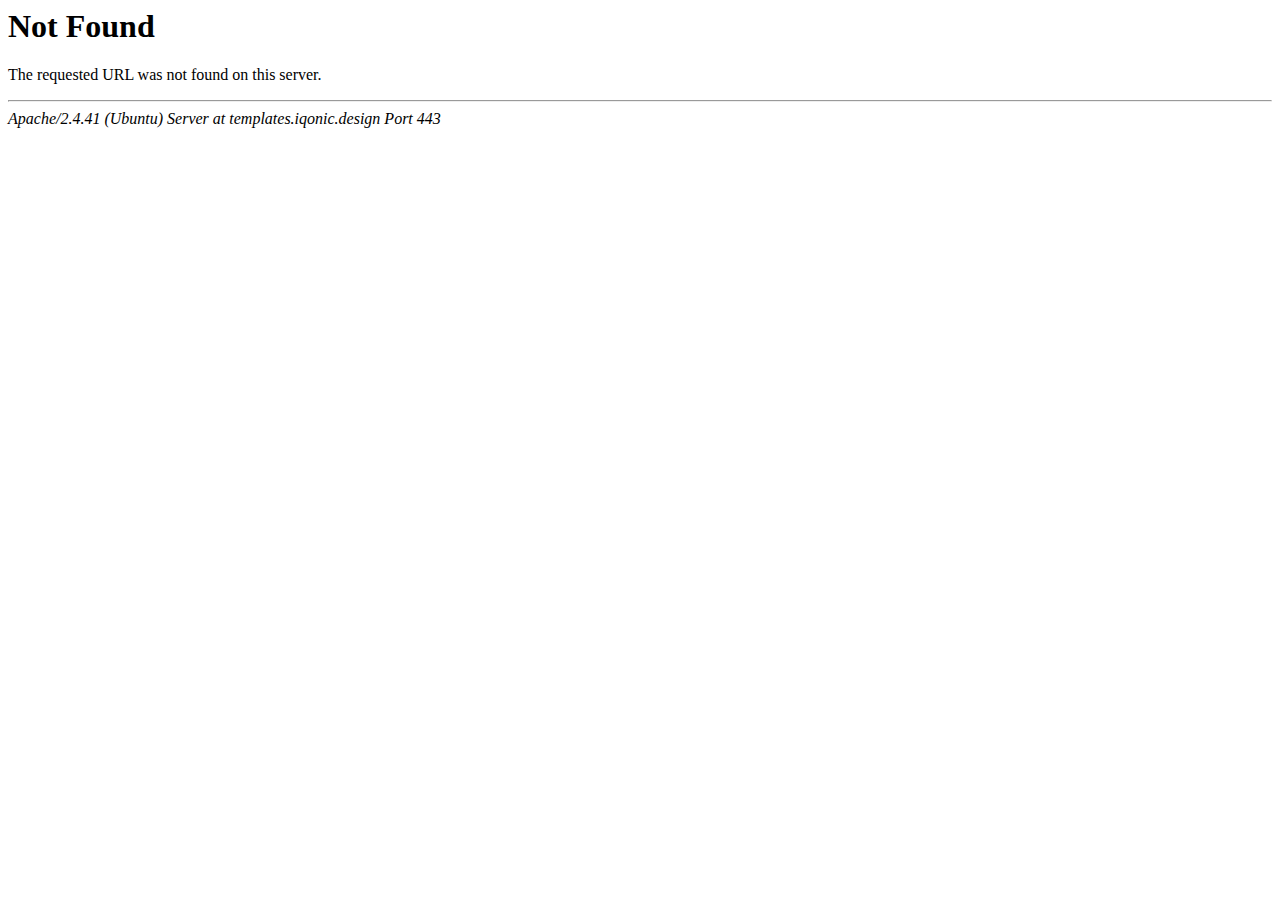
<file: fonts/fontawesome-webfont3e6e.html>
<!DOCTYPE HTML PUBLIC "-//IETF//DTD HTML 2.0//EN">
<html><head>
<title>404 Not Found</title>
</head><body>
<h1>Not Found</h1>
<p>The requested URL was not found on this server.</p>
<hr>
<address>Apache/2.4.41 (Ubuntu) Server at templates.iqonic.design Port 443</address>
</body></html>
</file>
